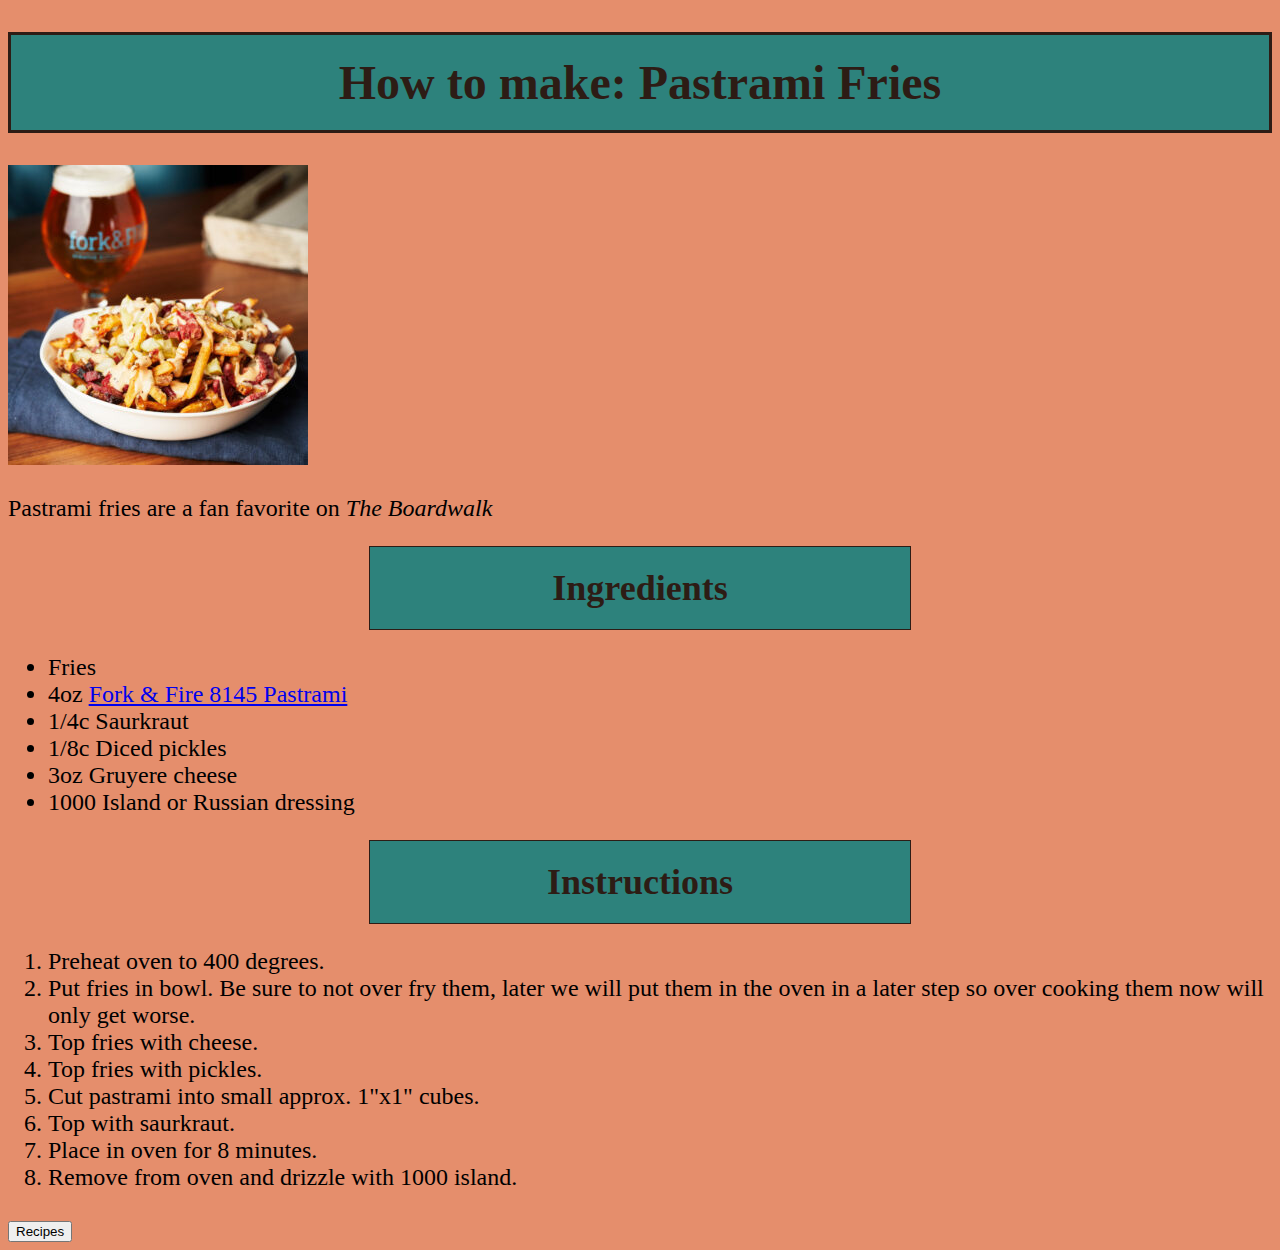
<file: recipes/pastrami-fries.html>
<!DOCTYPE html>
<html lang="en">
<head>
    <meta charset="UTF-8">
    <meta http-equiv="X-UA-Compatible" content="IE=edge">
    <meta name="viewport" content="width=device-width, initial-scale=1.0">
    <title>How to Make Pastrami Fries</title>
    <link rel="stylesheet" type="text/css" href="style.css">
</head>
<body>
        <h1 class="top"> How to make: Pastrami Fries</h1>
                <img src="../images/pfries.jpeg" alt="Fries with pastrami on them">
                <p class="subtitle">Pastrami fries are a fan favorite on <i>The Boardwalk</i></p>
                   
        <h2 class="ingredients">Ingredients</h2>
                <ul>
                        <li>Fries</li>
                        <li>4oz <a href=https://forkandfire.com>Fork & Fire 8145 Pastrami</a></li>
                        <li>1/4c Saurkraut</li>
                        <li>1/8c Diced pickles</li>
                        <li>3oz Gruyere cheese</li>
                        <li>1000 Island or Russian dressing</li>
                </ul>
                    
        <h2 class="instructions">Instructions</h2>
                <ol>
                        <li>Preheat oven to 400 degrees.</li>
                        <li>Put fries in bowl. Be sure to not over fry them, later we will put them in the oven in a later step so over cooking them now will only get worse.</li>
                        <li>Top fries with cheese.</li>
                        <li>Top fries with pickles.</li>
                        <li>Cut pastrami into small approx. 1"x1" cubes.</li>
                        <li>Top with saurkraut.</li>
                        <li>Place in oven for 8 minutes.</li>
                        <li>Remove from oven and drizzle with 1000 island.</li>
                </ol>

<a href="../index.html"><button>Recipes</button></a>
</body>
</html>
</file>
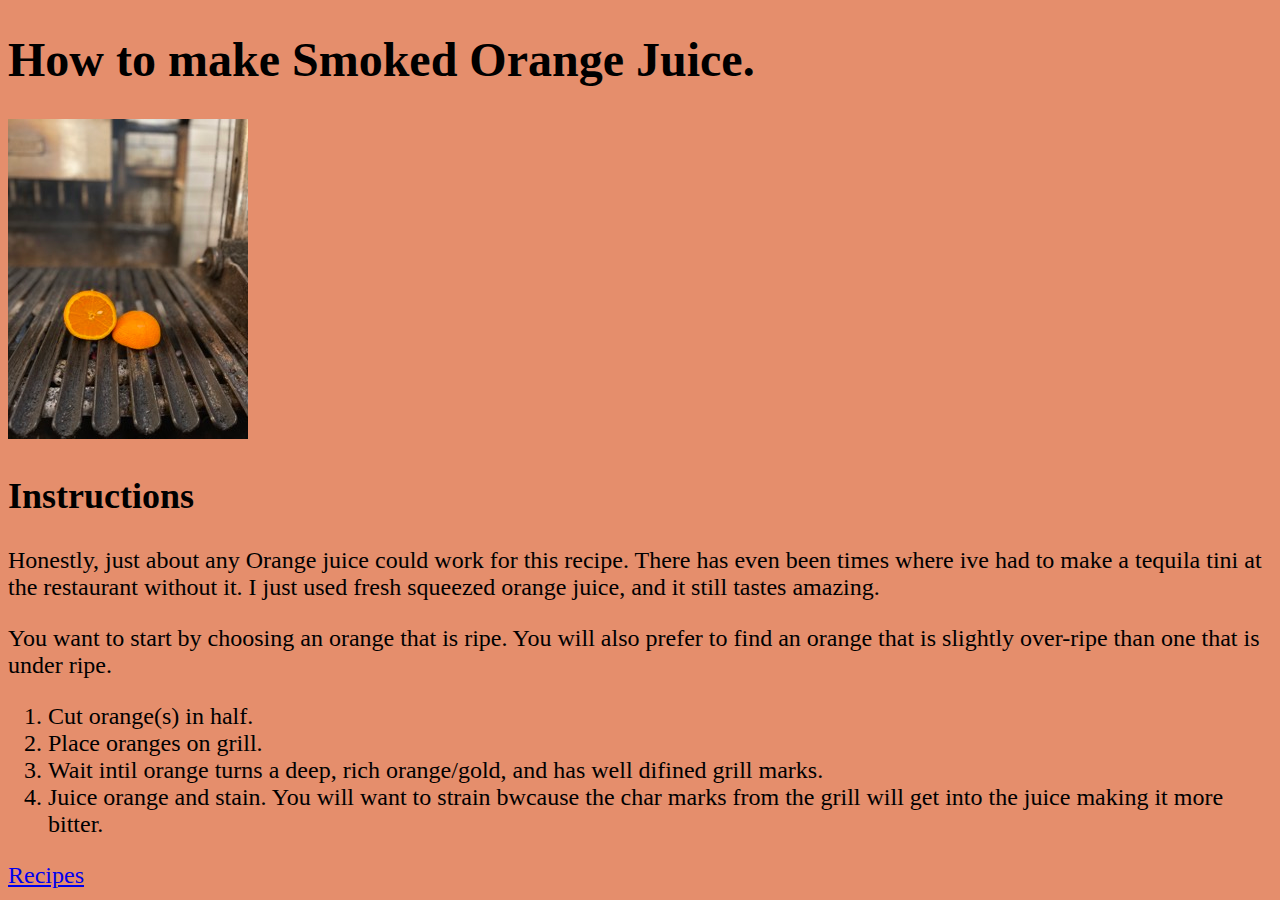
<file: recipes/smokedoj.html>
<!DOCTYPE html>
<html lang="en">
<head>
    <meta charset="UTF-8">
    <meta http-equiv="X-UA-Compatible" content="IE=edge">
    <meta name="viewport" content="width=device-width, initial-scale=1.0">
    <title>How to make Smoked OJ</title>
    <link rel="stylesheet" type="text/css" href="style.css">
</head>
<body>
    <h1>How to make Smoked Orange Juice.</h1>
        <img src="../images/oj.jpeg"/>
                <h2>Instructions</h2>
                        <p>Honestly, just about any Orange juice could work for this recipe. 
                            There has even been times where ive had to make a tequila tini at the 
                            restaurant without it. I just used fresh squeezed orange juice, and it still tastes amazing. </p>       
                                        <p>You want to start by choosing an orange that is ripe. You will also prefer to find an orange that is
                                             slightly over-ripe than one that is under ripe.</p>
                
                
                <ol>
                         <li>Cut orange(s) in half.</li> 
                         <li>Place oranges on grill.</li>      
                        <li>Wait intil orange turns a deep, rich orange/gold, and has well difined grill marks. </li>
                        <li>Juice orange and stain. You will want to strain bwcause the char marks from the grill will get into the juice making it more bitter.</li>
                </ol>

                <a href="../index.html">Recipes</a> 
</body>
</html>
</file>
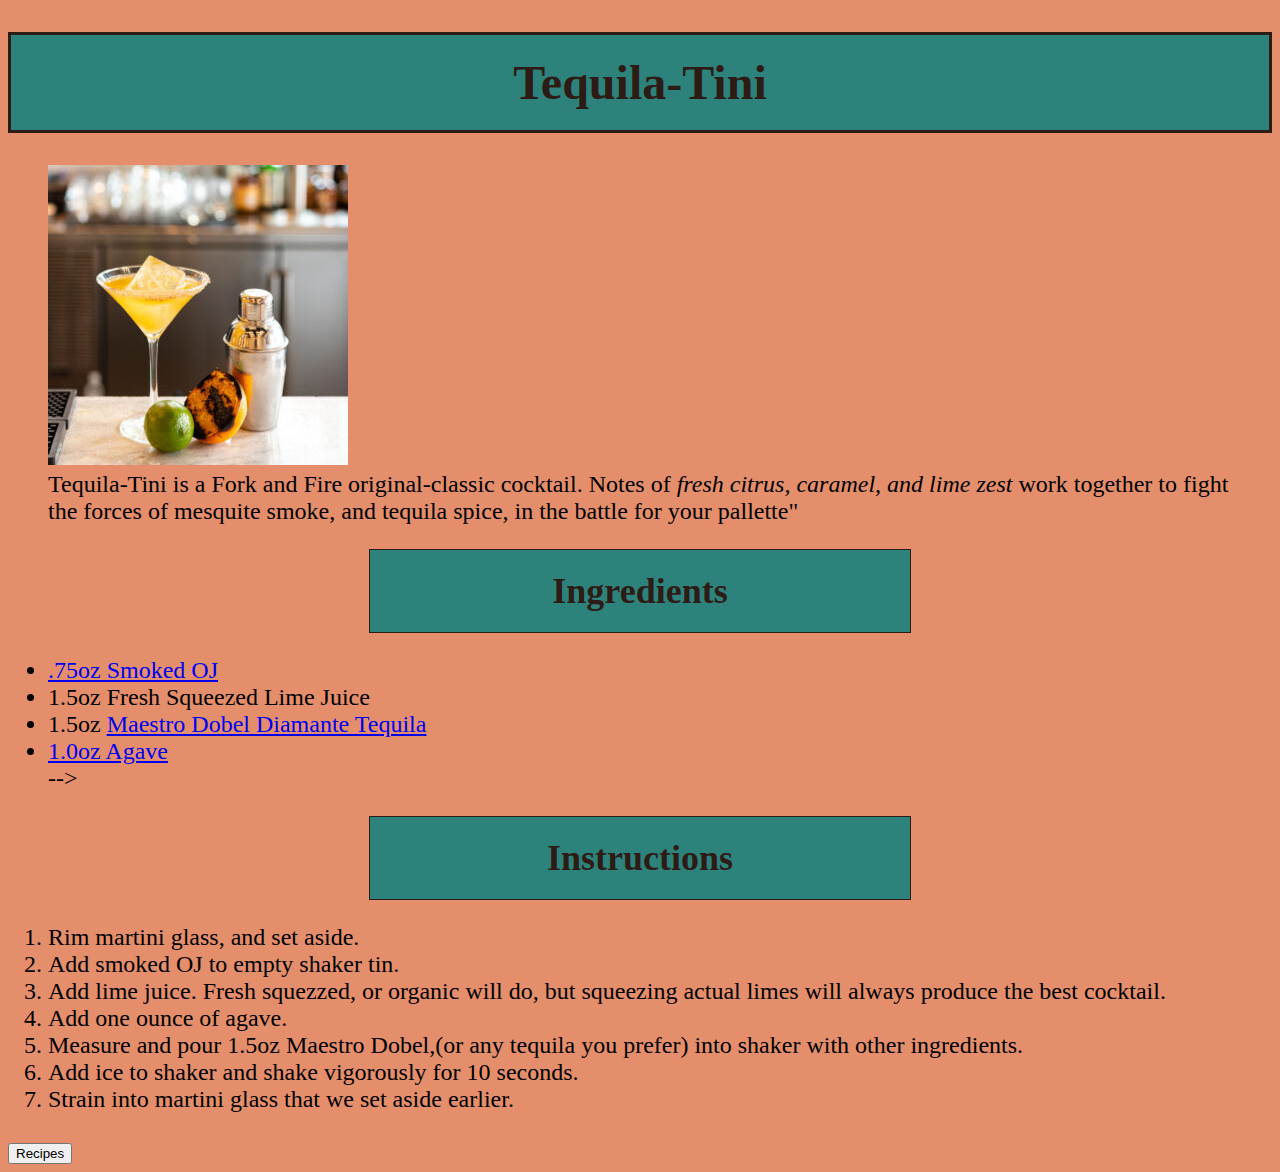
<file: recipes/tequila-tini.html>
<!DOCTYPE html>
<html lang="en">
<head>
    <link rel="stylesheet" type="text/css" href="style.css">
    <meta charset="UTF-8">
    <meta http-equiv="X-UA-Compatible" content="IE=edge">
    <meta name="viewport" content="width=device-width, initial-scale=1.0">
    <title>Document</title>
</head>
<body>

    <h1 class="top">Tequila-Tini</h1>
                 <figure><img src="../images/tequilatini.jpeg" 
                The Tequila-Tini is a fan favorite at Fork & Fire>
                    <figcaption>Tequila-Tini is a Fork and Fire original-classic cocktail. Notes of <em>fresh citrus, caramel, and lime zest</em> work together to fight the forces of <strong></strong>mesquite smoke, and tequila spice</strong>, in the battle for your pallette"</figcaption>
                </figure>
    <h2 class="ingredients">Ingredients</h2>
    <ul>
        <li><a href="smokedoj.html" >.75oz Smoked OJ</a></li>
        <li>1.5oz Fresh Squeezed Lime Juice</li>
        <li>1.5oz <a href ="https://maestrodobel.com/diamante" target="_blank">Maestro Dobel Diamante Tequila</a></li>
        <li><a href="https://specsonline.com/shop/foods/nuts-snacks/manik-agave-nectar/1oz Agave" target="_blank">1.0oz Agave</a></li>
        -->
    </ul>
 
    <h2 class="instructions">Instructions</h2>
        <ol>
                <li>Rim martini glass, and set aside.</li>
                <li>Add smoked OJ to empty shaker tin.</li>
                <li>Add lime juice. Fresh squezzed, or organic will do, but squeezing actual limes will always produce the best cocktail.</li>
                <li>Add one ounce of agave. </li>
                <li>Measure and pour 1.5oz Maestro Dobel,(or any tequila you prefer) into shaker with other ingredients.</li>
                <li>Add ice to shaker and shake vigorously for 10 seconds.</li>
                <li>Strain into martini glass that we set aside earlier.</li>
        </ol>
                    <a href="../index.html"><button>Recipes</button></a>
</body>
</html>
</file>
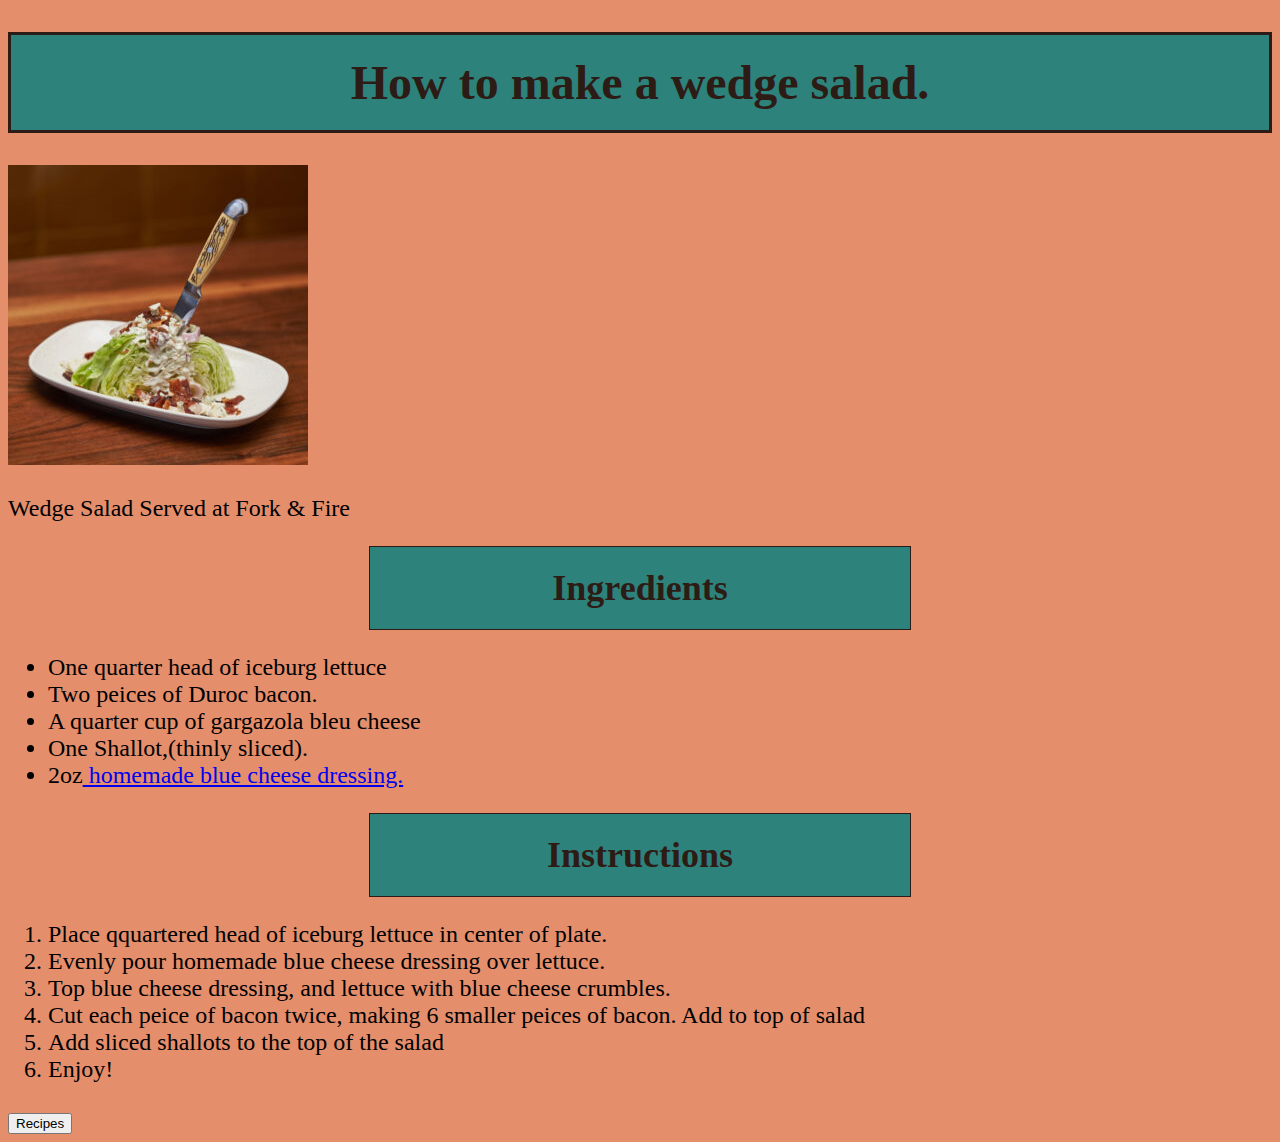
<file: recipes/wedge.html>
<!DOCTYPE html>
<html lang="en">
<head>
    <meta charset="UTF-8">
    <meta http-equiv="X-UA-Compatible" content="IE=edge">
    <meta name="viewport" content="width=device-width, initial-scale=1.0">
    <title>How to make wedge salad</title>
    <link rel="stylesheet" type="text/css" href="style.css">
</head>
<body>
    <h1 class="top">How to make a wedge salad.</h1>
            <img src="../images/FF_Wedge.jpeg" alt="Wedge salad">
                        <p class="subtitle">Wedge Salad Served at Fork & Fire</p>
     
        
        <h2 class="ingredients">Ingredients</h2>
                <ul>
                        <li>One quarter head of iceburg lettuce</li>
                        <li>Two peices of Duroc bacon.</li>
                        <li>A quarter cup of gargazola bleu cheese</li>
                        <li>One Shallot,(thinly sliced).</li>
                        <li>2oz<a class="ingredient-link" href="https://www.inspiredtaste.net/38290/blue-cheese-dressing/"> homemade blue cheese dressing.</a></li>
                </ul>
        <h2 class="instructions">Instructions</h2>
                <ol>
                        <li>Place qquartered head of iceburg lettuce in center of plate.</li>
                        <li>Evenly pour homemade blue cheese dressing over lettuce.</li>
                        <li>Top blue cheese dressing, and lettuce with blue cheese crumbles.</li>
                        <li>Cut each peice of bacon twice, making 6 smaller peices of bacon. Add to top of salad</li>
                        <li>Add sliced shallots to the top of the salad</li>
                        <li>Enjoy!</li>
                </ol>

                <a href="../index.html"><button>Recipes</button></a>

</body>
</html>
</file>
<file: recipes/style.css>
body {background:rgb(229,142,108);
        font-size: 24px;
        font-family: Georgia, 'Times New Roman', Times, serif;
}
h1.top {
        background-color:teal;
        opacity: 0.80;
        padding: 20px;
        border: 3px solid;
        text-align: center;
}
h2.ingredients {
        background-color: teal;
        opacity: 0.80;
        padding: inherit;
        border: 1px solid;
        text-align: center;
        width: 500px;
        margin: auto;
        padding: 20px;
}
h2.instructions {
        background-color:teal;
        opacity: 0.80;
        padding: inherit;
        border: 1px solid;
        text-align: center;
        width: 500px;
        margin: auto;
        padding: 20px;
}
</file>
